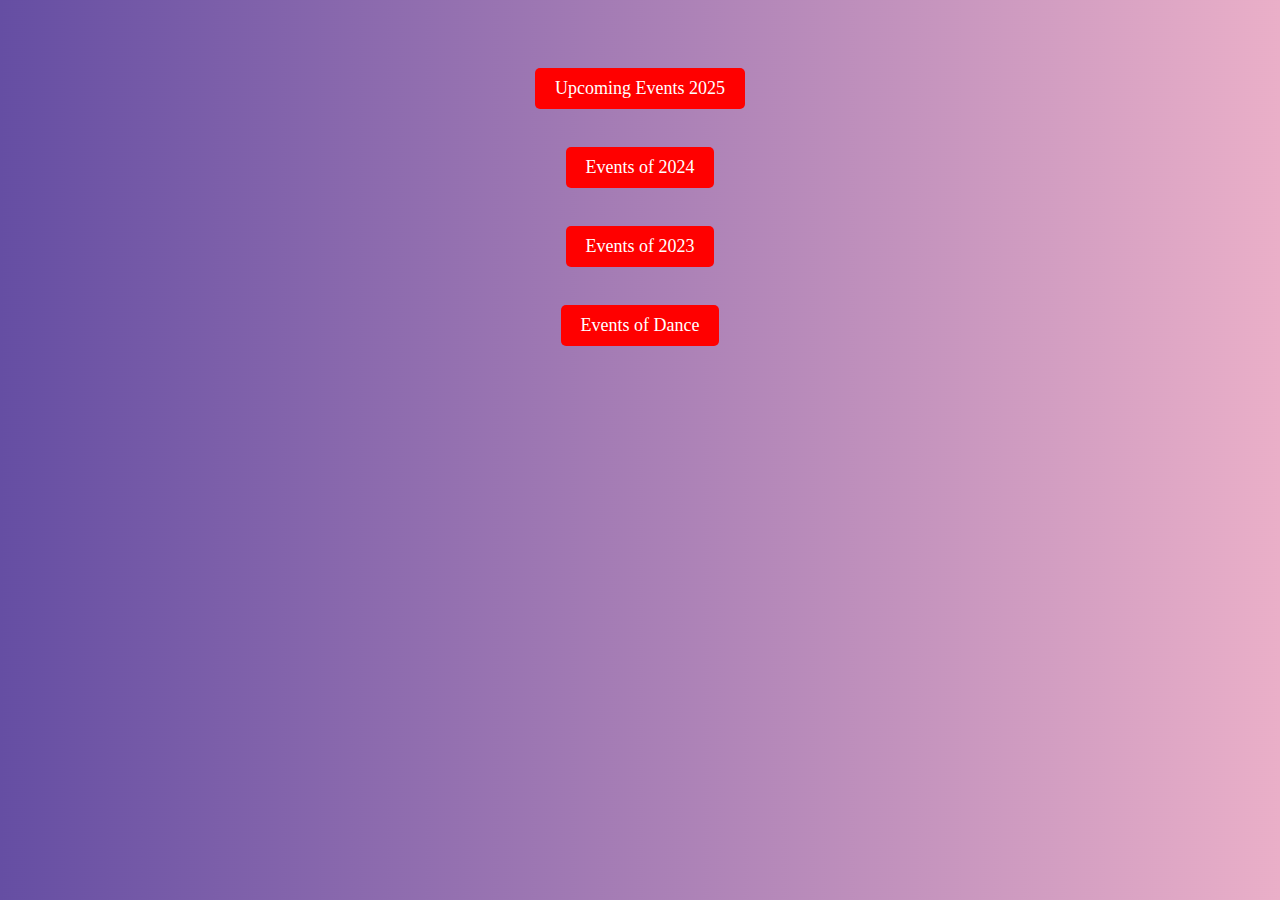
<file: event.html>
<!DOCTYPE html>
<html lang="en">
<head>
  <meta charset="UTF-8">
  <meta name="viewport" content="width=device-width, initial-scale=1.0">
  <title>2024</title>
  <style>
    body {
      text-align: center; /* सर्व टेक्स्ट center मध्ये आणतो */
      padding-top: 50px;
      background-image: url(Ultra\ Voilet.jpg);
    }

    #s1, #s2 {
      display: inline-block;
      padding: 10px 20px;
      background-color: red;
      color: white;
      text-decoration: none;
      margin: 10px;
      border-radius: 5px;
      font-size: 18px;
    }

    #s1:hover, #s2:hover {
      background-color: darkred;
    }
  </style>
</head>
<body>
  
  <a href="#p" id="s2">Upcoming Events 2025</a><br><br>
  <a href="event1.mp4" id="s2">Events of 2024</a><br><br>  
  <a href="event2.mp4" id="s1">Events of 2023</a><br><br>
  <a href="eventDance.mp4" id="s1">Events of Dance</a><br><br>
</body>
</html>
</file>
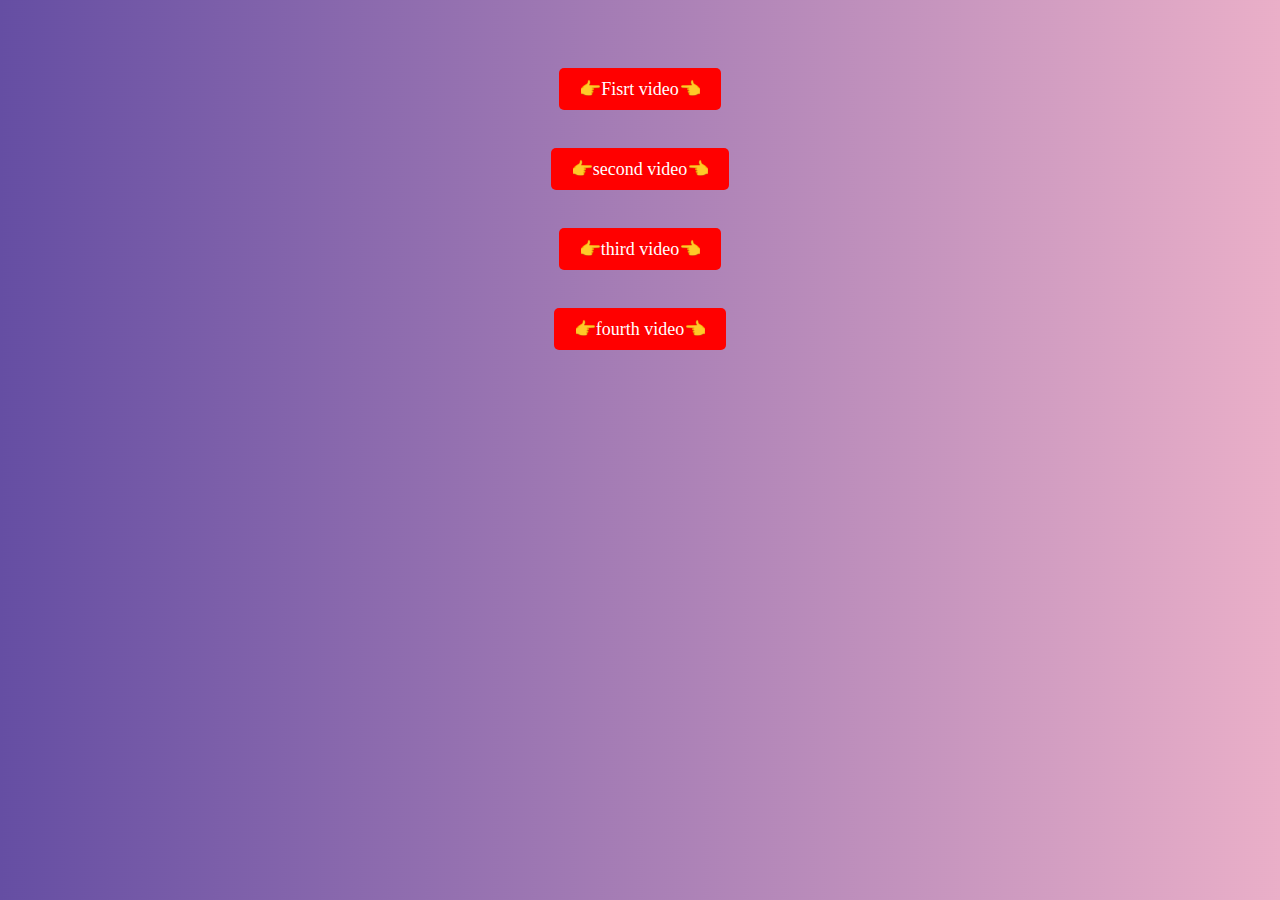
<file: FirstDay.html>
<!DOCTYPE html>
<html lang="en">
<head>
    <meta charset="UTF-8">
    <meta name="viewport" content="width=device-width, initial-scale=1.0">
    <title>Document</title>
    <style>
    body {
      align-items: center;
      text-align: center; /* सर्व टेक्स्ट center मध्ये आणतो */
      padding-top: 50px;
      background-image: url(Ultra\ Voilet.jpg);
    }

    #s1{
      display: inline-block;
      padding: 10px 20px;
      background-color: red;
      color: white;
      text-decoration: none;
      margin: 10px;
      border-radius: 5px;
      font-size: 18px;
      cursor: pointer;
    }

    #s1:hover, #s1:hover {
      background-color: darkred;
    }
    #s2{
        cursor: pointer;
        font-size: 10px;
        border-radius: 15%;      
        background-image: url(Ultra\ Voilet.jpg);
        background-size: cover;  
        }
  </style>
</head>
<body>
    <a href="video4.mp4" class="nav-link" id="s1">👉Fisrt video👈</a><br><br>
    <a href="video3.mp4" class="nav-link" id="s1">👉second video👈</a><br><br>
    <a href="video1.mp4" class="nav-link" id="s1">👉third video👈</a><br><br>
    <a href="video2.mp4" class="nav-link" id="s1">👉fourth video👈</a><br><br>    
</body>
</html>
</file>
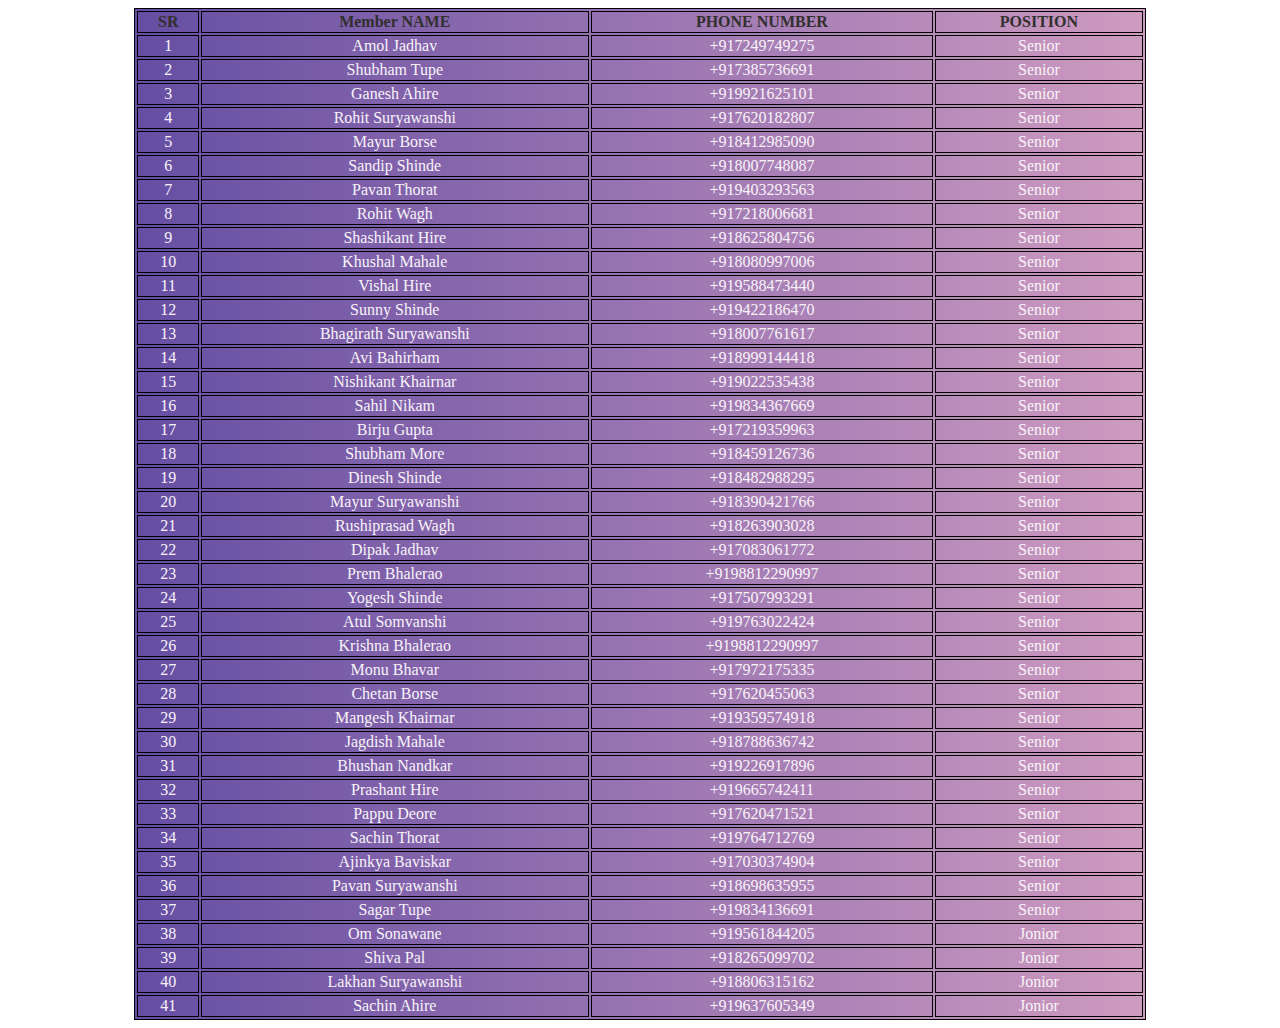
<file: memberlist.html>
<!DOCTYPE html>
<html lang="en">
<head>
    <meta charset="UTF-8">
    <meta name="viewport" content="width=device-width, initial-scale=1.0">
    <title>Document</title>
    <link rel="preconnect" href="https://fonts.googleapis.com">
<link rel="preconnect" href="https://fonts.gstatic.com" crossorigin>
<link href="https://fonts.googleapis.com/css2?family=Oswald:wght@200..700&display=swap" rel="stylesheet">
    <style>
      table{
        color: rgb(248, 243, 248);
        background-image: url(Ultra\ Voilet.jpg);

      }
        table, th, td {
        border:1px solid black;
        cursor: pointer;

        }
        #s1{
            color: rgb(50, 47, 47);
        }
    </style>

</head>

<body>
    <center>
    <table style="width: 80%;">
  <tr id="s1">
    <th>SR</th>
    <th>Member NAME</th>
    <th>PHONE NUMBER</th>
    <th>POSITION</th>
  </tr>
  <tr align="center">
    <td>1</td>
    <td>Amol Jadhav</td>
    <td>+917249749275</td>
    <td>Senior</td>
  </tr>
  <tr align="center">
    <td>2</td>
    <td>Shubham Tupe</td>
    <td>+917385736691</td>
    <td>Senior</td>
  </tr>
  <tr align="center">
    <td>3</td>
    <td>Ganesh Ahire</td>
    <td>+919921625101</td>
    <td>Senior</td>
  </tr>
  <tr align="center">
    <td>4</td>
    <td>Rohit Suryawanshi</td>
    <td>+917620182807</td>
    <td>Senior</td>
  </tr>
  <tr align="center">
    <td>5</td>
    <td>Mayur Borse</td>
    <td>+918412985090</td>
    <td>Senior</td>
  </tr>
  <tr align="center">
    <td>6</td>
    <td>Sandip Shinde</td>
    <td>+918007748087</td>
    <td>Senior</td>
  </tr>
  <tr align="center">
    <td>7</td>
    <td>Pavan Thorat</td>
    <td>+919403293563</td>
    <td>Senior</td>
  </tr>
  <tr align="center">
    <td>8</td>
    <td>Rohit Wagh</td>
    <td>+917218006681</td>
    <td>Senior</td>
  </tr>
  <tr align="center">
    <td>9</td>
    <td>Shashikant Hire</td>
    <td>+918625804756</td>
    <td>Senior</td>
  </tr>
  <tr align="center">
    <td>10</td>
    <td>Khushal Mahale</td>
    <td>+918080997006</td>
    <td>Senior</td>
  </tr>
  <tr align="center">
    <td>11</td>
    <td>Vishal Hire</td>
    <td>+919588473440</td>
    <td>Senior</td>
  </tr>
  <tr align="center">
    <td>12</td>
    <td>Sunny Shinde</td>
    <td>+919422186470</td>
    <td>Senior</td>
  </tr>
  <tr align="center">
    <td>13</td>
    <td>Bhagirath Suryawanshi</td>
    <td>+918007761617</td>
    <td>Senior</td>
  </tr>
  <tr align="center">
    <td>14</td>
    <td>Avi Bahirham</td>
    <td>+918999144418</td>
    <td>Senior</td>
  </tr>
  <tr align="center">
    <td>15</td>
    <td>Nishikant Khairnar</td>
    <td>+919022535438</td>
    <td>Senior</td>
  </tr>
  <tr align="center">
    <td>16</td>
    <td>Sahil Nikam</td>
    <td>+919834367669</td>
    <td>Senior</td>
  </tr>
  <tr align="center">
    <td>17</td>
    <td>Birju Gupta</td>
    <td>+917219359963</td>
    <td>Senior</td>
  </tr>
  <tr align="center">
    <td>18</td>
    <td>Shubham More</td>
    <td>+918459126736</td>
    <td>Senior</td>
  </tr>
   <tr align="center">
    <td>19</td>
    <td>Dinesh Shinde</td>
    <td>+918482988295</td>
    <td>Senior</td>
  </tr>
  <tr align="center">
    <td>20</td>
    <td>Mayur Suryawanshi</td>
    <td>+918390421766</td>
    <td>Senior</td>
  </tr>
  <tr align="center">
    <td>21</td>
    <td>Rushiprasad Wagh</td>
    <td>+918263903028</td>
    <td>Senior</td>
  </tr>
  <tr align="center">
    <td>22</td>
    <td>Dipak Jadhav</td>
    <td>+917083061772</td>
    <td>Senior</td>
  </tr>
  <tr align="center">
    <td>23</td>
    <td>Prem Bhalerao</td>
    <td>+9198812290997</td>
    <td>Senior</td>
  </tr>
  <tr align="center">
    <td>24</td>
    <td>Yogesh Shinde</td>
    <td>+917507993291</td>
    <td>Senior</td>
  </tr>
  <tr align="center">
    <td>25</td>
    <td>Atul Somvanshi</td>
    <td>+919763022424</td>
    <td>Senior</td>
  </tr>
  <tr align="center">
    <td>26</td>
    <td>Krishna Bhalerao</td>
    <td>+9198812290997</td>
    <td>Senior</td>
  </tr>
  <tr align="center">
    <td>27</td>
    <td>Monu Bhavar</td>
    <td>+917972175335</td>
    <td>Senior</td>
  </tr>
  
  <tr align="center">
    <td>28</td>
    <td>Chetan Borse</td>
    <td>+917620455063</td>
    <td>Senior</td>
  </tr>
  
  <tr align="center">
    <td>29</td>
    <td>Mangesh Khairnar</td>
    <td>+919359574918</td>
    <td>Senior</td>
  </tr>
  
  <tr align="center">
    <td>30</td>
    <td>Jagdish Mahale</td>
    <td>+918788636742</td>
    <td>Senior</td>
  </tr>
  
  <tr align="center">
    <td>31</td>
    <td>Bhushan Nandkar</td>
    <td>+919226917896</td>
    <td>Senior</td>
  </tr>
  
  <tr align="center">
    <td>32</td>
    <td>Prashant Hire</td>
    <td>+919665742411</td>
    <td>Senior</td>
  </tr>
  
  <tr align="center">
    <td>33</td>
    <td>Pappu Deore</td>
    <td>+917620471521</td>
    <td>Senior</td>
  </tr>
  
  <tr align="center">
    <td>34</td>
    <td>Sachin Thorat</td>
    <td>+919764712769</td>
    <td>Senior</td>
  </tr>
  
  <tr align="center">
    <td>35</td>
    <td>Ajinkya Baviskar</td>
    <td>+917030374904</td>
    <td>Senior</td>
  </tr>
  
  <tr align="center">
    <td>36</td>
    <td>Pavan Suryawanshi</td>
    <td>+918698635955</td>
    <td>Senior</td>
  </tr>
  
  <tr align="center">
    <td>37</td>
    <td>Sagar Tupe</td>
    <td>+919834136691</td>
    <td>Senior</td>
  </tr>
   </tr>
    <tr align="center">
    <td>38</td>
    <td>Om Sonawane</td>
    <td>+919561844205</td>
    <td>Jonior</td>
  </tr>
  <tr align="center">
    <td>39</td>
    <td>Shiva Pal</td>
    <td>+918265099702</td>
    <td>Jonior</td>
  </tr>
  <tr align="center">
    <td>40</td>
    <td>Lakhan Suryawanshi</td>
    <td>+918806315162</td>
    <td>Jonior</td>
  </tr>
<tr align="center">
    <td>41</td>
    <td>Sachin Ahire</td>
    <td>+919637605349</td>
    <td>Jonior</td>
  </tr>
 
</table>
</center>
</body>
</html>
</file>
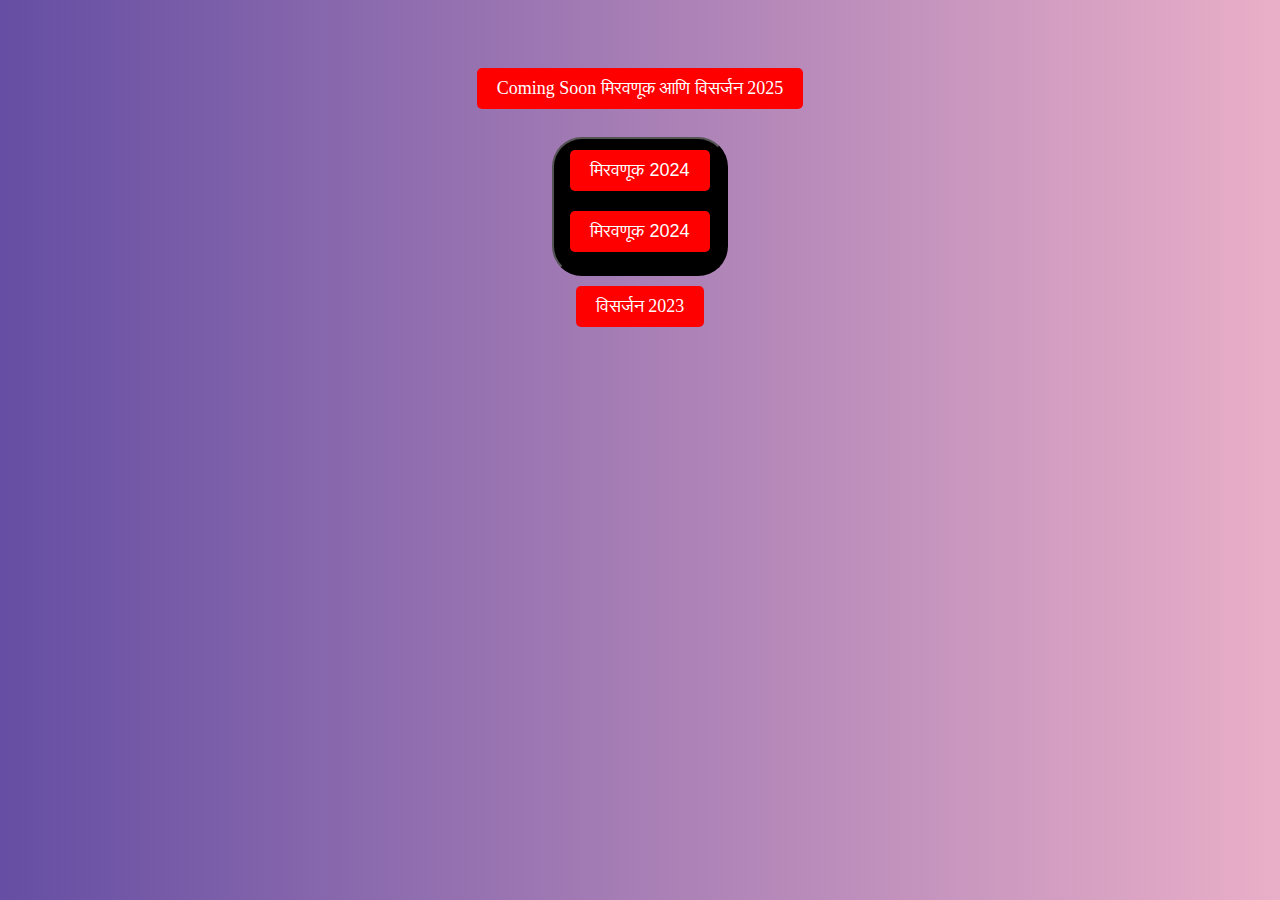
<file: miravnuk.html>
<!DOCTYPE html>
<html lang="en">
<head>
    <meta charset="UTF-8">
    <meta name="viewport" content="width=device-width, initial-scale=1.0">
    <title>miravnuk</title>
    <style>
    body {
      align-items: center;
      text-align: center; /* सर्व टेक्स्ट center मध्ये आणतो */
      padding-top: 50px;
      background-image: url(Ultra\ Voilet.jpg);
    }

    #s1{
      display: inline-block;
      padding: 10px 20px;
      background-color: red;
      color: white;
      text-decoration: none;
      margin: 10px;
      border-radius: 5px;
      font-size: 18px;
      cursor: pointer;
    }

    #s1:hover, #s1:hover {
      background-color: darkred;
    }
    #s2{
        cursor: pointer;
        font-size: 10px;
        border-radius: 1%;
        border-radius: 30px;
        background-color: black;    }
  </style>
</head>
<body>
    
    <a href="#events" class="nav-link" id="s1">Coming Soon मिरवणूक आणि विसर्जन 2025</a><br><br>        
    <button id="s2">
    <a href="miravanuk2024.mp4" id="s1">मिरवणूक  2024</a><br>
    <a href="miravnuk1.mp4" id="s1">मिरवणूक  2024</a><br><br>
    </button>
    <br>
    <a href="2023VISARJAN.mp4" id="s1"> विसर्जन 2023</a><br><br>
</body>
</html>
</file>
